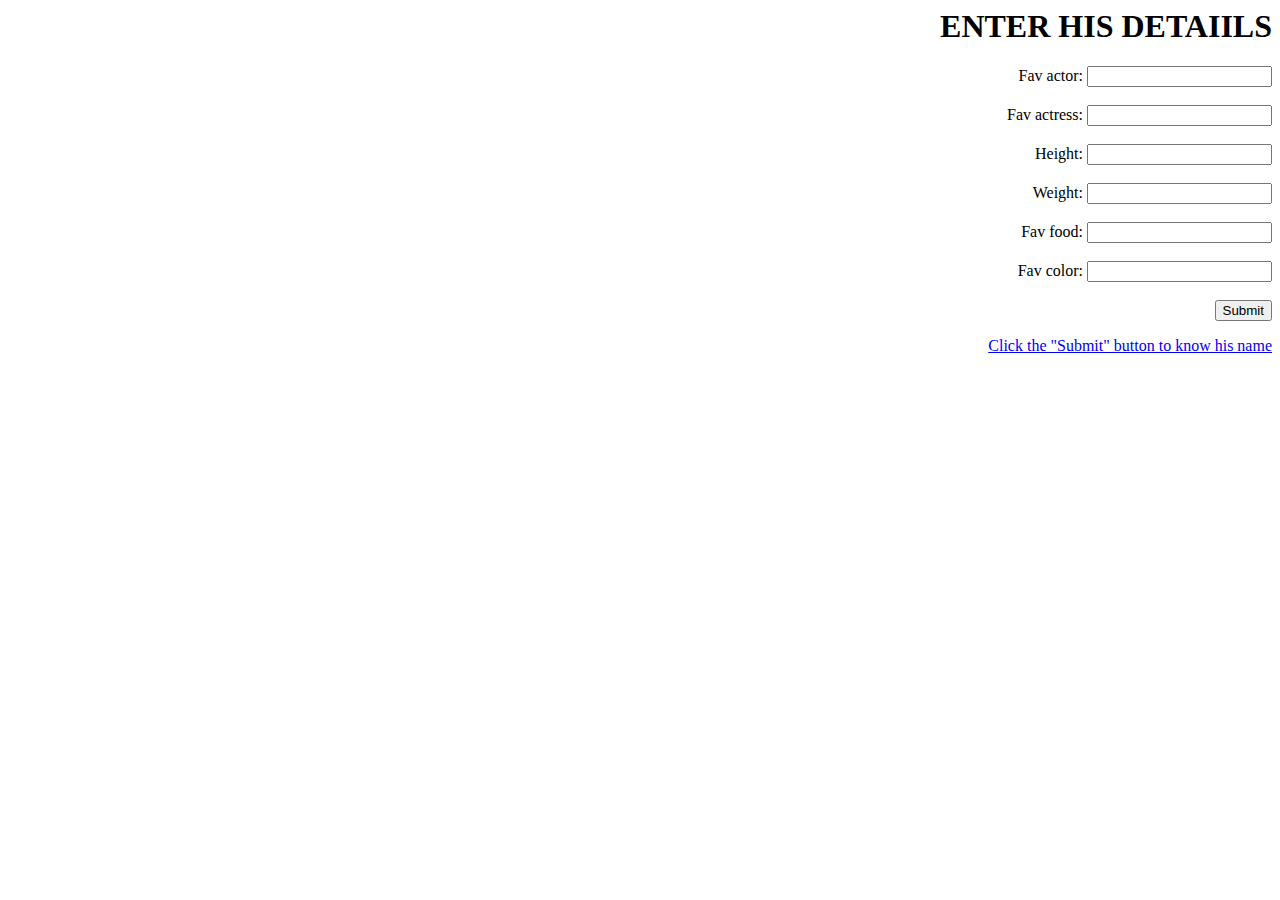
<file: index.html>
<html>
<head>
<link rel="stylesheet"  href="css/style3.css">
</head>
<title>
whom do u love
</title>
<style>
body {
  background-image: url("https://www.keralatourism.org/images/hri/large/endless_backwaters_of_alappuzha_21.jpg");
  
}
</style>
<body background="https://www.keralatourism.org/images/hri/large/endless_backwaters_of_alappuzha_21.jpg">

<h1 align="right">ENTER HIS DETAIILS</h1>

<form action="about.html" align="right">
  <label for="fname" >Fav actor:</label>
  <input type="text" id="fname" name="fname"><br><br>
  <label for="lname">Fav actress:</label>
  <input type="text" id="lname" name="lname"><br><br>
  <label for="fname" >Height:</label>
  <input type="text" id="fname" name="fname"><br><br>

<label for="fname" >Weight:</label>
  <input type="text" id="fname" name="fname"><br><br>
 <label for="fname" >Fav food:</label>
  <input type="text" id="fname" name="fname"><br><br>
 <label for="fname" >Fav color:</label>
  <input type="text" id="fname" name="fname"><br><br>
  <a href="C:/Users/Durga%20Prasad/Desktop/v1/about.html">



  <input type="submit" value="Submit">
</form>

<p style="text-align:right;">Click the "Submit" button to know his name 
</p>

</body>

</html>
</file>
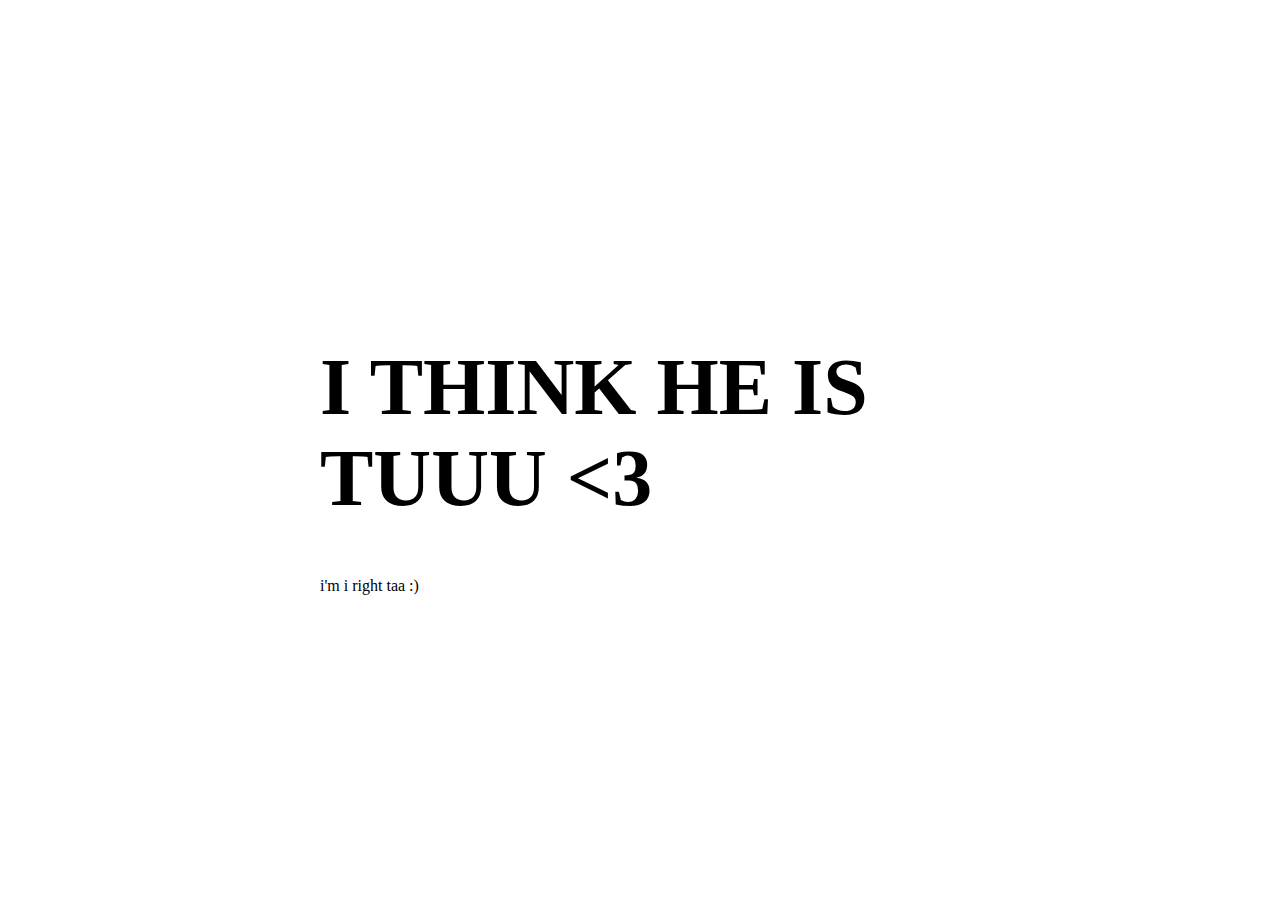
<file: about.html>
<html>
<head>
<title>AND HE IS</title>

<style>
body {
  background-image: url('https://alleppeyhouseboatclub.com/wp-content/uploads/2017/01/Kuttanad-Backwaters.jpg');
  
}
</style>
<link rel="stylesheet" type="text/css" href="css/style3.css">
<div class="title">
      <h1>I THINK HE IS TUUU <3</h1>
<p>i'm i right taa :)</p>
</div>
</head>
</html>
</file>
<file: css/style3.css>
body {
  background-image: url("https://www.keralatourism.org/images/hri/large/endless_backwaters_of_alappuzha_21.jpg");
  
}
.title{
position: absolute;
top: 50%;
left: 50%;
transform: translate(-50%,-50%);
}
.title h1{
   color: #000;
   font-size:80px;
}
</file>
